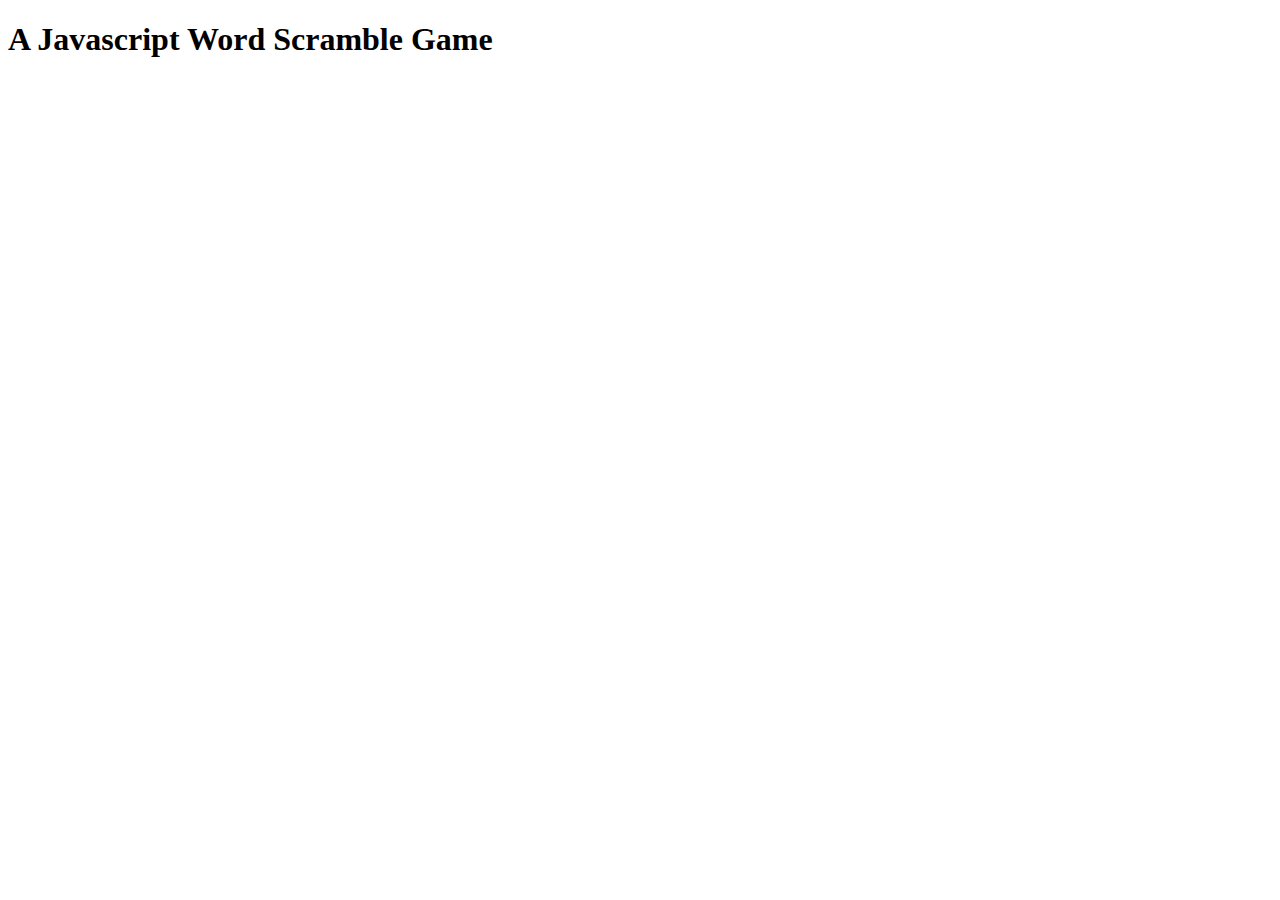
<file: assets/javascript/test.html>
<!DOCTYPE html>
<html>
<head>
    <title>Word Scramble</title>

</head>
<body>
    <h1>A Javascript Word Scramble Game</h1>
    <script>
        var WORDS     = ["San Francisco", "Austin", "Atlanta", "Boston"];
        var SCRAMBLED = ["Nas Crnfacois", "Suatni", "Ltnaaat", "Ontosb"];
        var playing = true;
        while (playing) {
           var randomNumber = Math.floor(Math.random() * WORDS.length);
           var randomWord = SCRAMBLED[randomNumber];
           // alert(randomWord);
           var userInput = prompt ("Can you unscramble this word?" + "\n \t \t" + randomWord);
           console.log(userInput);
           if (userInput == WORDS[randomNumber]) {
            alert("Great job!");
           } else  {
            alert("Sorry you were incorrect. The answer is: " + "\n \t \t" + WORDS[randomNumber]);
           }
            // Grab the corresponding scrambled word from the SCRAMBLED array
          
            // prompt the user to guess the original word when given the scrambled word     
            // If the user guesses wrong, tell them they were wrong and the right word.
            
            // If the user guesses the correct word, congratulate them.
            playing = confirm("Press OK To keep playing or Cancel to quit");
            // What does confirm() return?
            // What does setting the playing variable do?
        }
        alert("goodbye!");
    </script>
    
   
</body>
</html>
</file>
